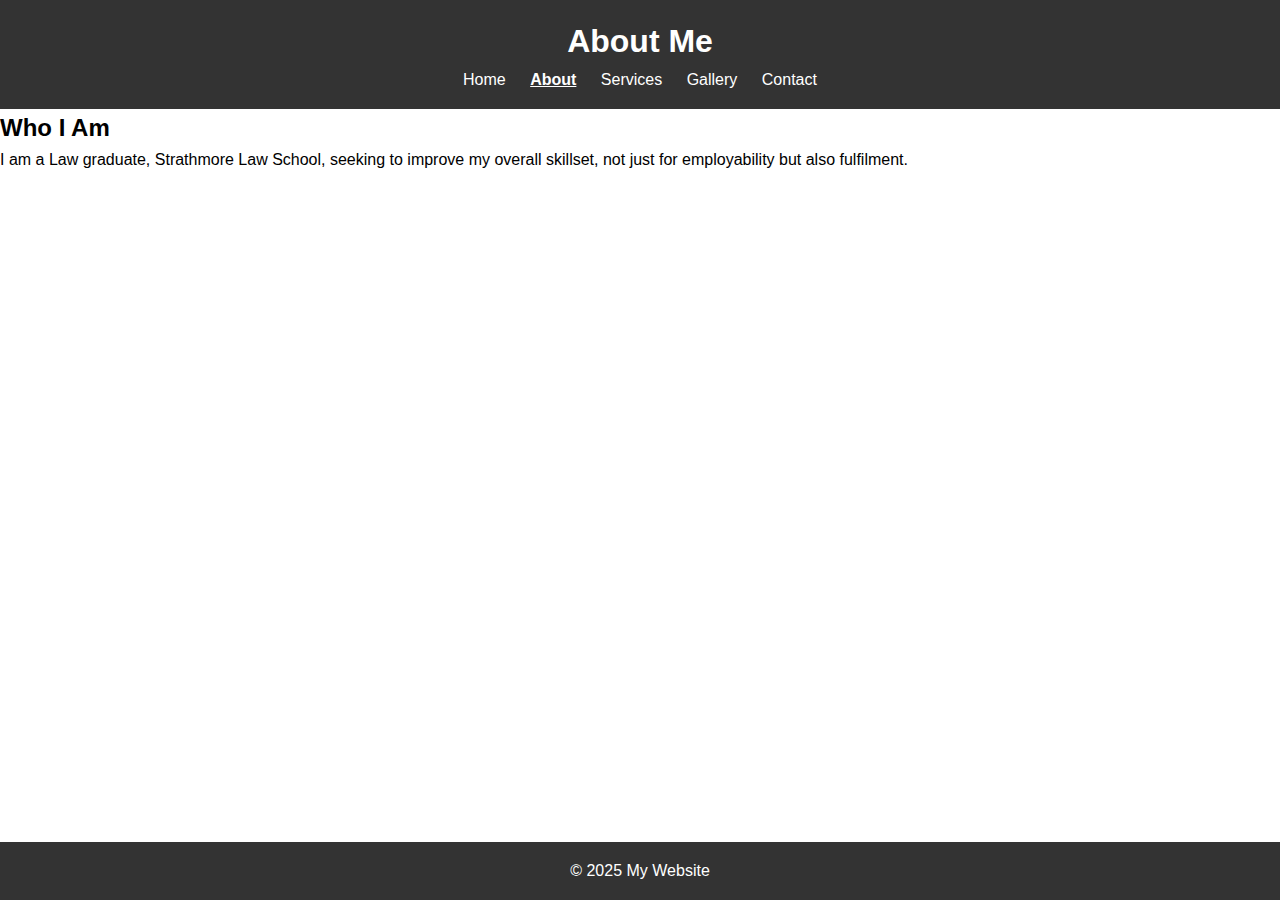
<file: about.html>
<!DOCTYPE html>
<html lang="en">
<head>
  <meta charset="UTF-8">
  <meta name="viewport" content="width=device-width, initial-scale=1.0">
  <title>My Website | About</title>
  <link rel="stylesheet" href="css/styles.css">
</head>
<body>
  <header>
    <h1>About Me</h1>
    <nav>
      <a href="index.html">Home</a>
      <a href="about.html" class="active">About</a>
      <a href="services.html">Services</a>
      <a href="gallery.html">Gallery</a>
      <a href="contact.html">Contact</a>
    </nav>
  </header>

  <main>
    <h2>Who I Am</h2>
    <p>I am a Law graduate, Strathmore Law School, seeking to improve my overall skillset, not just for employability but also fulfilment.</p>
  </main>

  <footer>
    <p>© 2025 My Website</p>
  </footer>
  <script src="js/script.js"></script>

</body>
</html>
</file>
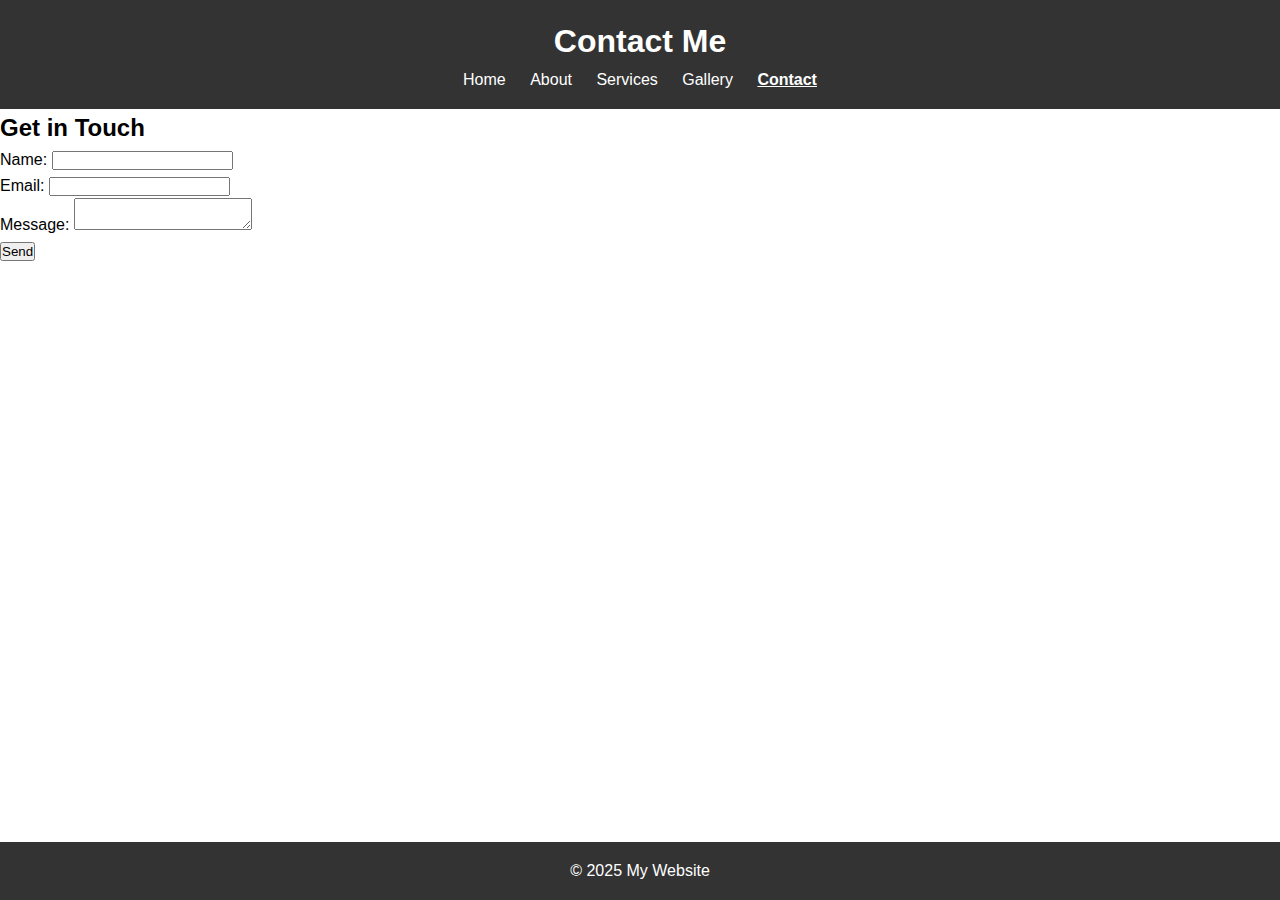
<file: contact.html>
<!DOCTYPE html>
<html lang="en">
<head>
  <meta charset="UTF-8">
  <meta name="viewport" content="width=device-width, initial-scale=1.0">
  <title>My Website | Contact</title>
  <link rel="stylesheet" href="css/styles.css">
  <script src="js/script.js" defer></script>
</head>
<body>
  <header>
    <h1>Contact Me</h1>
    <nav>
      <a href="index.html">Home</a>
      <a href="about.html">About</a>
      <a href="services.html">Services</a>
      <a href="gallery.html">Gallery</a>
      <a href="contact.html" class="active">Contact</a>
    </nav>
  </header>

  <main>
    <h2>Get in Touch</h2>
    <form onsubmit="return validateForm()">
      <label>Name: <input type="text" id="name" required></label><br>
      <label>Email: <input type="email" id="email" required></label><br>
      <label>Message: <textarea id="message" required></textarea></label><br>
      <button type="submit">Send</button>
    </form>
    <p id="formMessage"></p>
  </main>

  <footer>
    <p>© 2025 My Website</p>
  </footer>
</body>
</html>
</file>
<file: css/styles.css>
/* Reset */
* { margin: 0; padding: 0; box-sizing: border-box; }

/* General */
html, body {
  font-family: Arial, sans-serif;
  line-height: 1.6;
  padding: 0;
  margin: 0;
  height: 100%;
  display: flex;
  flex-direction: column;
}

header {
  background: #333;
  color: white;
  padding: 1rem;
  text-align: center;
}

main {
  flex: 1;
}

header nav a {
  color: white;
  margin: 0 10px;
  text-decoration: none;
}

header nav a.active {
  font-weight: bold;
  text-decoration: underline;
}

.hero {
  text-align: center;
  padding: 2rem;
  background: #f4f4f4;
}

footer {
  text-align: center;
  padding: 1rem;
  background: #333;
  color: white;
  margin-top: 2rem;
}

.gallery {
  display: flex;
  justify-content: center;
  gap: 1rem;
  flex-wrap: wrap;
  margin: 20px 0;
}

.gallery img {
  max-width: 300px;
  border-radius: 8px;
  height: auto;
  box-shadow: 0 4px 8px rgba(0, 0, 0, 0.2);
  transition: transform 0.3s;
}

.gallery img:hover {
  transform: scale(1.05);
}

.dark-mode {
  background-color: #111;
  color: #eee;
}
</file>
